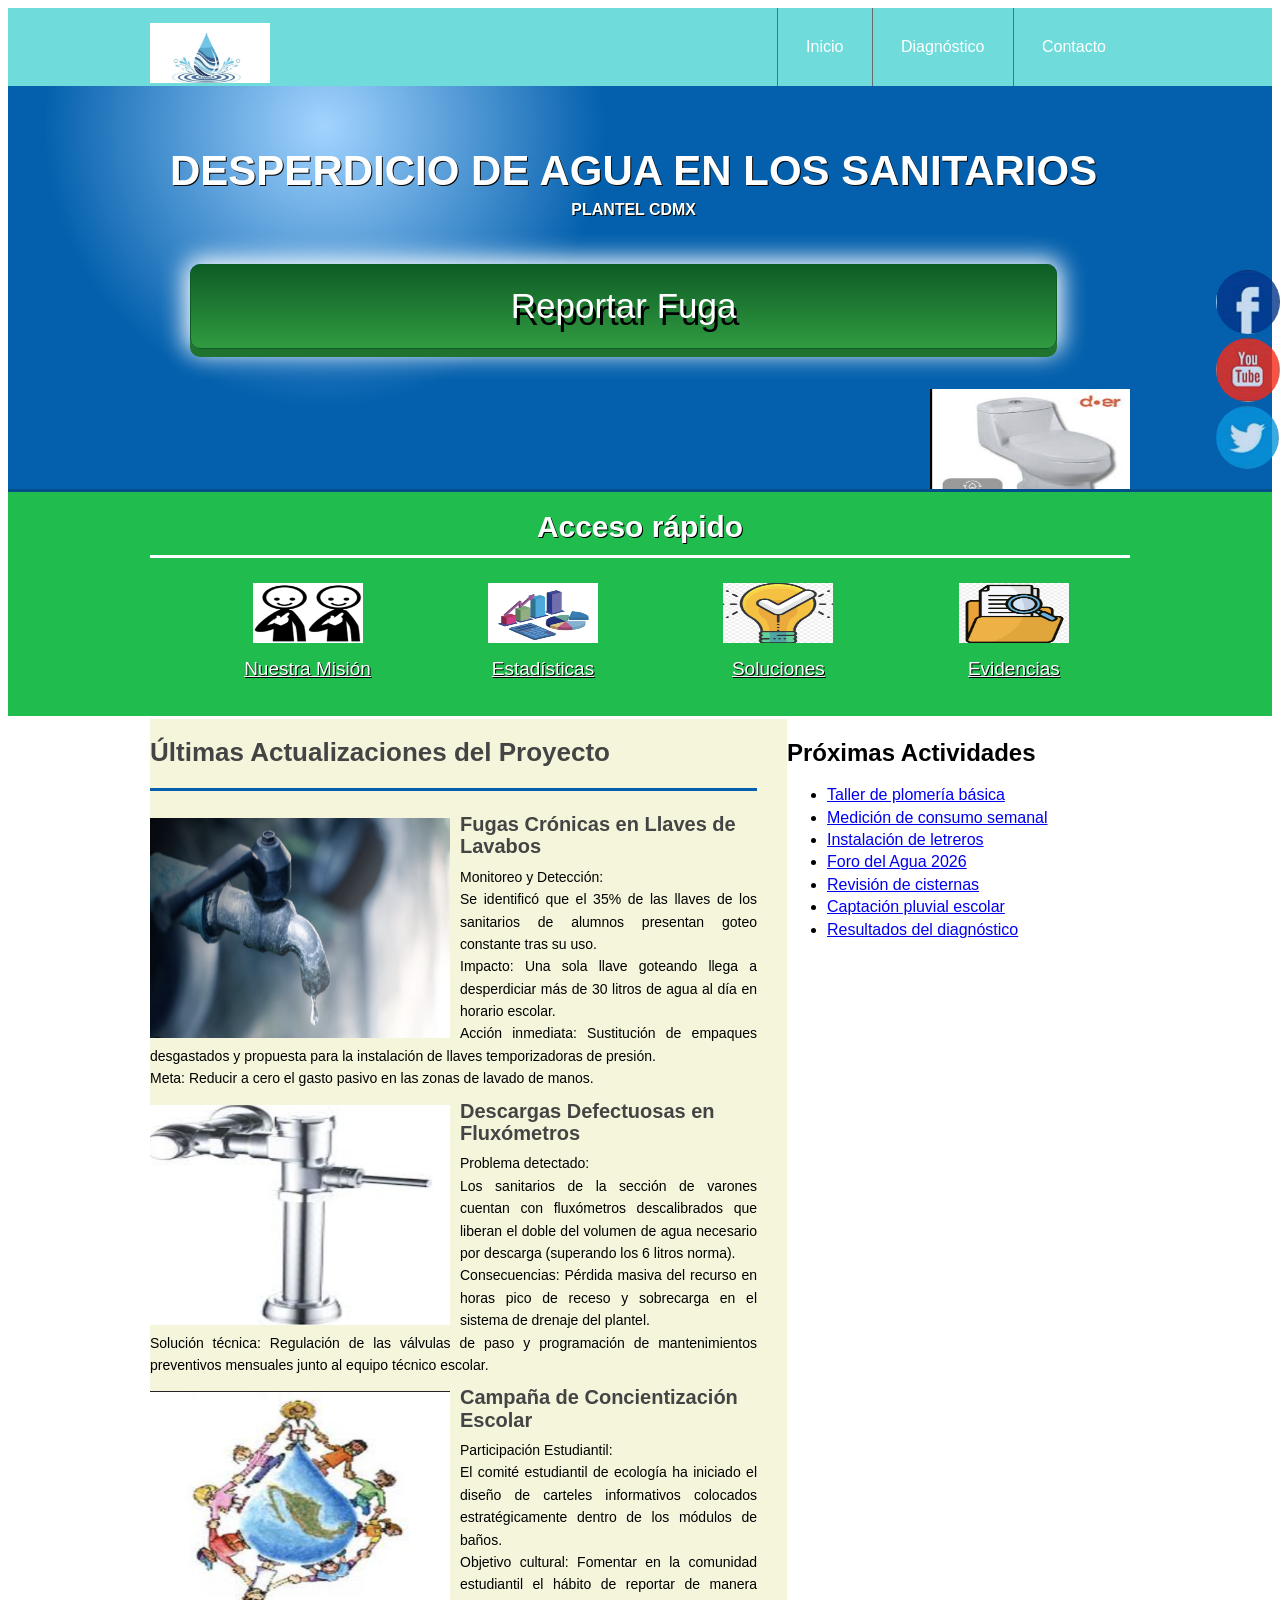
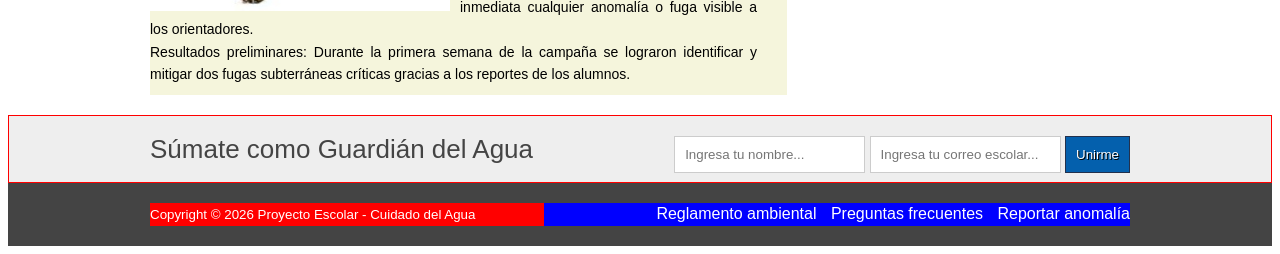
<file: index.html>
<!DOCTYPE html>
<html lang="es">
<head> 
    <meta charset="UTF-8">
    <title>Proyecto de Desperdicio de Agua en los Sanitarios de la Escuela</title>
    <link rel="stylesheet" href="estiloo.css">
</head>
<body>
 <header class="encabezado" role="banner">
    <div class="contenedor">
        <a href="#" class="logo">
            <img src="imagen/logoagua.jpg" alt="Logotipo Cuidado del Agua" width="120" height="60">
        </a>
        <nav role="navigation">
            <ul>
                <li><a href="#">Inicio</a></li>
                <li><a href="diagnostico.html">Diagnóstico</a></li>
                <li><a href="contacto.html">Contacto</a></li>
            </ul>
        </nav>
    </div>
 </header>
 <!-- Fin Encabezado -->
 
 <div class="presentacion">
    <div class="contenedor">
        <div class="introduccion-presentacion">
            <h1>DESPERDICIO DE AGUA EN LOS SANITARIOS<br><span>PLANTEL CDMX</span></h1>
            <a href="contacto.html" class="aprender-mas">Reportar Fuga</a>
        </div>
        <img src="imagen/sanitarioeficiente.png" alt="Sanitario Ecológico" width="200" height="130">
    </div>
 </div> 
 <!-- Fin de Presentacion -->

 <section class="acceso-rapido">
        <div class="contenedor">
            <h2>Acceso rápido</h2>
            <ul>
                <figure>
                    <a href="#"><img src="imagen/icononosotros.jpg" alt="Nuestra Misión" width="110" height="60"></a>
                    <figcaption><h3><a href="mision.html">Nuestra Misión</a></h3></figcaption>
                </figure>
                <figure>
                    <a href="#"><img src="imagen/iconoestadisticas.jpg" alt="Estadísticas"width="110" height="60"></a>
                    <figcaption><h3><a href="diagnostico.html">Estadísticas</a></h3></figcaption>
                </figure>
                <figure>
                    <a href="#"><img src="imagen/iconosoluciones.jpg" alt="Soluciones" width="110" height="60"></a>
                    <figcaption><h3><a href="soluciones.html">Soluciones</a></h3></figcaption>
                </figure>
                <figure>
                    <a href="#"><img src="imagen/iconoreportes.jpg" alt="Evidencias" width="110" height="60"></a>
                    <figcaption><h3><a href="evidencias.html">Evidencias</a></h3></figcaption>
                </figure>
            </ul>
        </div>
    </section>  
    <!-- Fin Acceso Rápido -->

    <div class="bloque-contenido">
        <div class="contenedor">
            <main class="articulos" role="main">
                <h2>Últimas Actualizaciones del Proyecto</h2>
                <article>
                    <img src="imagen/fuga_llave.png" alt="Llaves goteando" width="300" height="220">
                    <h1><a href="#">Fugas Crónicas en Llaves de Lavabos</a></h1>
                    <p>Monitoreo y Detección:<br>Se identificó que el 35% de las llaves de los sanitarios de alumnos presentan goteo constante tras su uso. <br>Impacto: Una sola llave goteando llega a desperdiciar más de 30 litros de agua al día en horario escolar.<br>Acción inmediata: Sustitución de empaques desgastados y propuesta para la instalación de llaves temporizadoras de presión.<br>Meta: Reducir a cero el gasto pasivo en las zonas de lavado de manos.
                    </p>
                </article>
                <article>
                    <img src="imagen/fluxometro.jpg" alt="Fluxómetro defectuoso"width="300" height="220">
                    <h1><a href="#">Descargas Defectuosas en Fluxómetros</a></h1>
                    <p>Problema detectado:<br>Los sanitarios de la sección de varones cuentan con fluxómetros descalibrados que liberan el doble del volumen de agua necesario por descarga (superando los 6 litros norma).<br>Consecuencias: Pérdida masiva del recurso en horas pico de receso y sobrecarga en el sistema de drenaje del plantel.<br>Solución técnica: Regulación de las válvulas de paso y programación de mantenimientos preventivos mensuales junto al equipo técnico escolar.
                    </p>
                </article>
                <article>
                    <img src="imagen/concientizacion.jpg" alt="Alumnos cuidando el agua"width="300" height="220">
                    <h1><a href="#">Campaña de Concientización Escolar</a></h1>
                    <p>Participación Estudiantil:<br>El comité estudiantil de ecología ha iniciado el diseño de carteles informativos colocados estratégicamente dentro de los módulos de baños.<br>Objetivo cultural: Fomentar en la comunidad estudiantil el hábito de reportar de manera inmediata cualquier anomalía o fuga visible a los orientadores.<br>Resultados preliminares: Durante la primera semana de la campaña se lograron identificar y mitigar dos fugas subterráneas críticas gracias a los reportes de los alumnos.
                    </p>
                </article>
            </main>

            <aside class="complementary" class="complementario" role="complementary">
         <h2>Próximas Actividades</h2>
         <ul>
            <li><a href="#">Taller de plomería básica </a></li>
            <li><a href="#">Medición de consumo semanal </a></li>
            <li><a href="#">Instalación de letreros </a></li>
            <li><a href="#">Foro del Agua 2026 </a></li>
            <li><a href="#">Revisión de cisternas </a></li>
            <li><a href="#">Captación pluvial escolar </a></li>
            <li><a href="#">Resultados del diagnóstico </a></li>
         </ul>
      </aside>
     </div>
    </div> 
<!-- FIN DE BLOQUE-CONTENIDO -->

<section class="suscripcion">
    <div class="contenedor">
        <h2>Súmate como Guardián del Agua</h2>
        <form action="#">
            <input type="text" name="nombre" placeholder="Ingresa tu nombre..." required>
            <input type="email" name="email" placeholder="Ingresa tu correo escolar..." required>
            <input type="submit" name="valor" value="Unirme">
        </form>
    </div>
</section> <!-- FIN SUSCRIPCION -->

<footer class="piedepagina" role="contentinfo">
    <div class="contenedor">
        <small>Copyright &copy; 2026 Proyecto Escolar - Cuidado del Agua</small>
        <nav>
            <ul>
                <li><a href="#">Reglamento ambiental</a></li>
                <li><a href="#">Preguntas frecuentes</a></li>
                <li><a href="#">Reportar anomalía</a></li>
            </ul>
        </nav>
    </div>
</footer>
<!-- Fin pie de pagina -->

<div class="social">
    <a href="#" title="Facebook Proyectos"><img src="imagen/face.jpg" alt="facebook"></a>
    <a href="#" title="Canal Educativo"><img src="imagen/you.jpg" alt="youtube"></a>
    <a href="#" title="Twitter Escolar"><img src="imagen/twit.jpg" alt="twitter"></a>
</div>
</body>
</html>
</file>
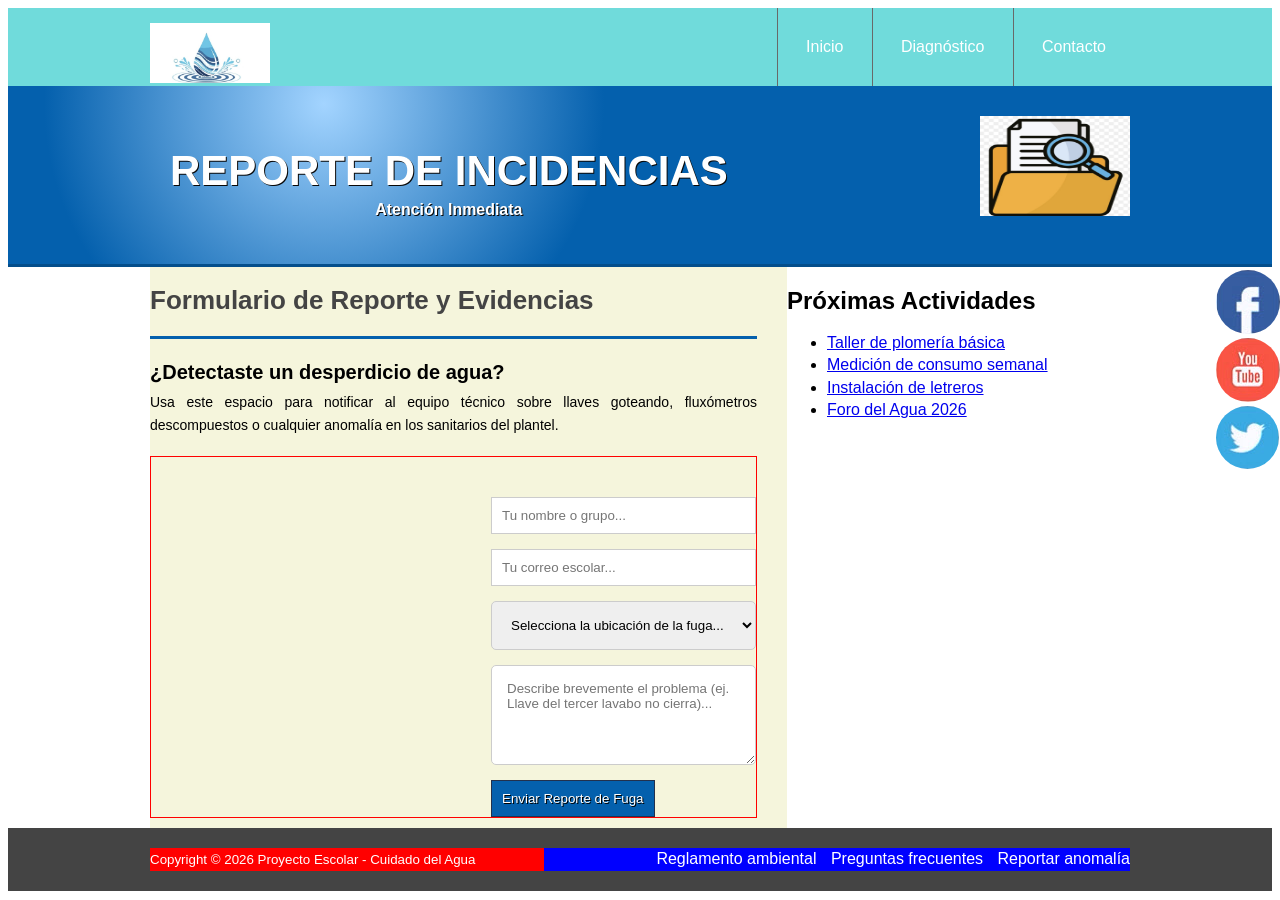
<file: contacto.html>
<!DOCTYPE html>
<html lang="es">
<head> 
    <meta charset="UTF-8">
    <title>Reportar Fuga y Contacto - Proyecto Agua</title>
    <link rel="stylesheet" href="estiloo.css">
</head>
<body>
 <header class="encabezado" role="banner">
    <div class="contenedor">
        <a href="index.html" class="logo">
            <img src="imagen/logoagua.jpg" alt="Logotipo Cuidado del Agua" width="120" height="60">
        </a>
        <nav role="navigation">
            <ul>
                <li><a href="index.html">Inicio</a></li>
                <li><a href="diagnostico.html">Diagnóstico</a></li>
                <li><a href="contacto.html">Contacto</a></li>
            </ul>
        </nav>
    </div>
 </header>
 
 <div class="presentacion">
    <div class="contenedor">
        <div class="introduccion-presentacion">
            <h1>REPORTE DE INCIDENCIAS<br><span>Atención Inmediata</span></h1>
        </div>
        <img src="imagen/iconoreportes.jpg" alt="Evidencias y Reportes" width="150" height="100">
    </div>
 </div> 

 <div class="bloque-contenido">
    <div class="contenedor">
        <main class="articulos" role="main">
            <h2>Formulario de Reporte y Evidencias</h2>
            <article>
                <h1>¿Detectaste un desperdicio de agua?</h1>
                <p>Usa este espacio para notificar al equipo técnico sobre llaves goteando, fluxómetros descompuestos o cualquier anomalía en los sanitarios del plantel.</p>
                
                <!-- Formulario extendido adaptado al estilo del sitio -->
                <section class="suscripcion" style="background: none; padding: 20px 0; color: #333;">
                    <form action="#" style="display: flex; flex-direction: column; gap: 15px; max-width: 500px; margin: 0;">
                        <input type="text" name="nombre_reporte" placeholder="Tu nombre o grupo..." required style="width: 100%;">
                        <input type="email" name="correo_reporte" placeholder="Tu correo escolar..." required style="width: 100%;">
                        
                        <select name="ubicacion" required style="padding: 15px; border-radius: 5px; border: 1px solid #ccc;">
                            <option value="">Selecciona la ubicación de la fuga...</option>
                            <option value="sanitarios_mujeres">Sanitarios de Mujeres</option>
                            <option value="sanitarios_hombres">Sanitarios de Varones</option>
                            <option value="otro">Otra zona del plantel</option>
                        </select>
                        
                        <textarea name="descripcion" placeholder="Describe brevemente el problema (ej. Llave del tercer lavabo no cierra)..." required style="padding: 15px; border-radius: 5px; border: 1px solid #ccc; height: 100px; font-family: sans-serif;"></textarea>
                        
                        <input type="submit" value="Enviar Reporte de Fuga" style="width: auto; align-self: flex-start; cursor: pointer;">
                    </form>
                </section>
            </article>
        </main>

        <aside class="complementary" role="complementary">
            <h2>Próximas Actividades</h2>
            <ul>
                <li><a href="#">Taller de plomería básica </a></li>
                <li><a href="#">Medición de consumo semanal </a></li>
                <li><a href="#">Instalación de letreros </a></li>
                <li><a href="#">Foro del Agua 2026 </a></li>
            </ul>
        </aside>
    </div>
 </div> 

 <footer class="piedepagina" role="contentinfo">
    <div class="contenedor">
        <small>Copyright &copy; 2026 Proyecto Escolar - Cuidado del Agua</small>
        <nav>
            <ul>
                <li><a href="#">Reglamento ambiental</a></li>
                <li><a href="#">Preguntas frecuentes</a></li>
                <li><a href="contacto.html">Reportar anomalía</a></li>
            </ul>
        </nav>
    </div>
 </footer>

 <div class="social">
    <a href="#" title="Facebook Proyectos"><img src="imagen/face.jpg" alt="facebook"></a>
    <a href="#" title="Canal Educativo"><img src="imagen/you.jpg" alt="youtube"></a>
    <a href="#" title="Twitter Escolar"><img src="imagen/twit.jpg" alt="twitter"></a>
 </div>
</body>
</html>
</file>
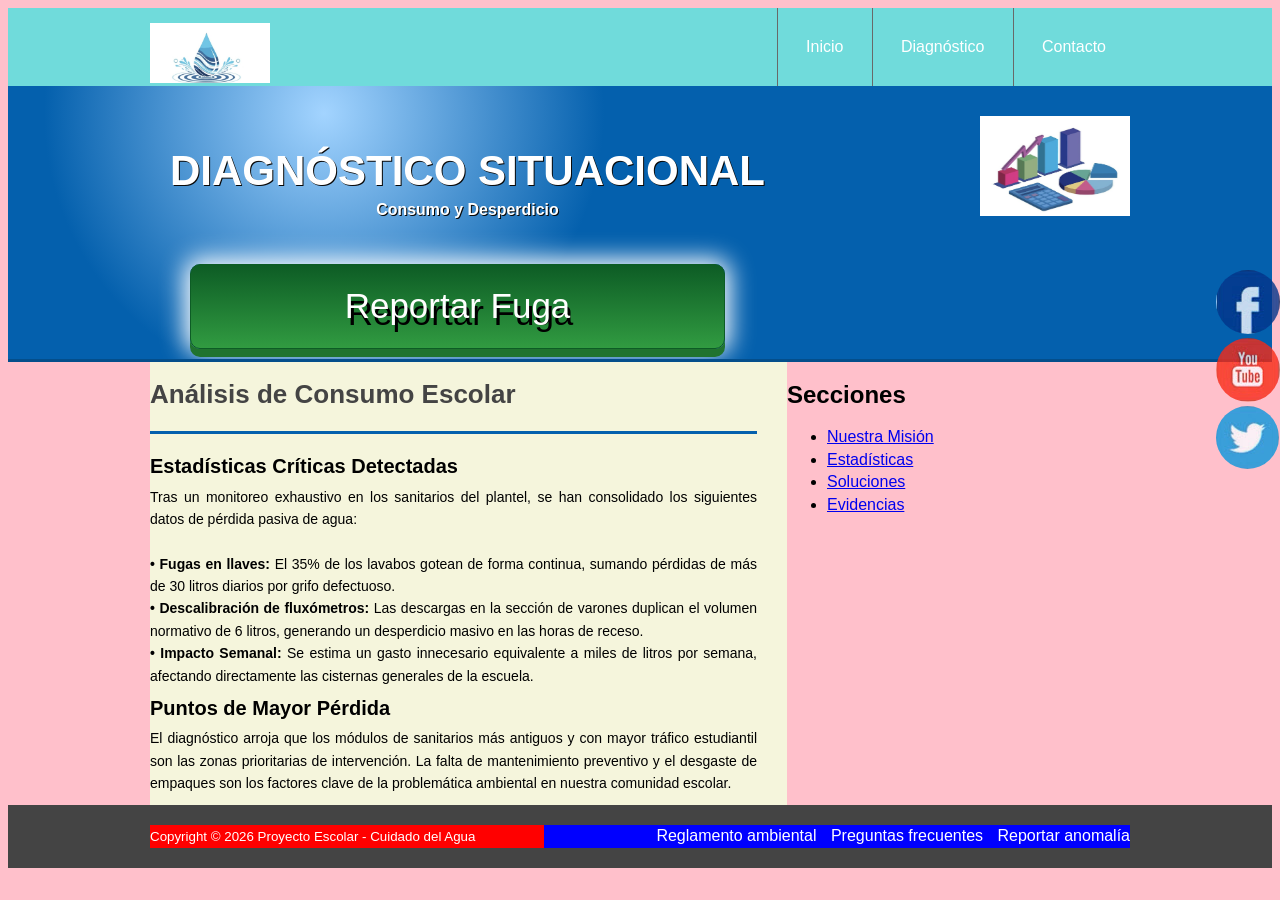
<file: diagnostico.html>
<!DOCTYPE html>
<html lang="es">
<head> 
    <meta charset="UTF-8">
    <title>Diagnóstico y Estadísticas - Proyecto Agua</title>
    <link rel="stylesheet" href="estiloo.css">
</head>
<body bgcolor="pink" text="black">
 <header class="encabezado" role="banner">
    <div class="contenedor">
        <a href="index.html" class="logo">
            <img src="imagen/logoagua.jpg" alt="Logotipo Cuidado del Agua" width="120" height="60">
        </a>
        <nav role="navigation">
            <ul>
                <li><a href="index.html">Inicio</a></li>
                <li><a href="diagnostico.html">Diagnóstico</a></li>
                <li><a href="contacto.html">Contacto</a></li>
            </ul>
        </nav>
    </div>
 </header>
 
 <div class="presentacion">
    <div class="contenedor">
        <div class="introduccion-presentacion">
            <h1>DIAGNÓSTICO SITUACIONAL<br><span>Consumo y Desperdicio</span></h1>
            <a href="contacto.html" class="aprender-mas">Reportar Fuga</a>
        </div>
        <img src="imagen/iconoestadisticas.jpg" alt="Estadísticas" width="150" height="100">
    </div>
 </div> 

 <div class="bloque-contenido">
    <div class="contenedor">
        <main class="articulos" role="main">
            <h2>Análisis de Consumo Escolar</h2>
            <article>
                <h1>Estadísticas Críticas Detectadas</h1>
                <p>
                    Tras un monitoreo exhaustivo en los sanitarios del plantel, se han consolidado los siguientes datos de pérdida pasiva de agua:<br><br>
                    <strong>• Fugas en llaves:</strong> El 35% de los lavabos gotean de forma continua, sumando pérdidas de más de 30 litros diarios por grifo defectuoso.<br>
                    <strong>• Descalibración de fluxómetros:</strong> Las descargas en la sección de varones duplican el volumen normativo de 6 litros, generando un desperdicio masivo en las horas de receso.<br>
                    <strong>• Impacto Semanal:</strong> Se estima un gasto innecesario equivalente a miles de litros por semana, afectando directamente las cisternas generales de la escuela.
                </p>
            </article>

            <article>
                <h1>Puntos de Mayor Pérdida</h1>
                <p>
                    El diagnóstico arroja que los módulos de sanitarios más antiguos y con mayor tráfico estudiantil son las zonas prioritarias de intervención. La falta de mantenimiento preventivo y el desgaste de empaques son los factores clave de la problemática ambiental en nuestra comunidad escolar.
                </p>
            </article>
        </main>

        <aside class="complementary" role="complementary">
            <h2>Secciones</h2>
            <ul>
                <li><a href="mision.html">Nuestra Misión</a></li>
                <li><a href="diagnostico.html">Estadísticas</a></li>
                <li><a href="mision.html">Soluciones</a></li>
                <li><a href="contacto.html">Evidencias</a></li>
            </ul>
        </aside>
    </div>
 </div> 

 <footer class="piedepagina" role="contentinfo">
    <div class="contenedor">
        <small>Copyright &copy; 2026 Proyecto Escolar - Cuidado del Agua</small>
        <nav>
            <ul>
                <li><a href="#">Reglamento ambiental</a></li>
                <li><a href="#">Preguntas frecuentes</a></li>
                <li><a href="contacto.html">Reportar anomalía</a></li>
            </ul>
        </nav>
    </div>
 </footer>

 <div class="social">
    <a href="#" title="Facebook Proyectos"><img src="imagen/face.jpg" alt="facebook"></a>
    <a href="#" title="Canal Educativo"><img src="imagen/you.jpg" alt="youtube"></a>
    <a href="#" title="Twitter Escolar"><img src="imagen/twit.jpg" alt="twitter"></a>
 </div>
</body>
</html>
</file>
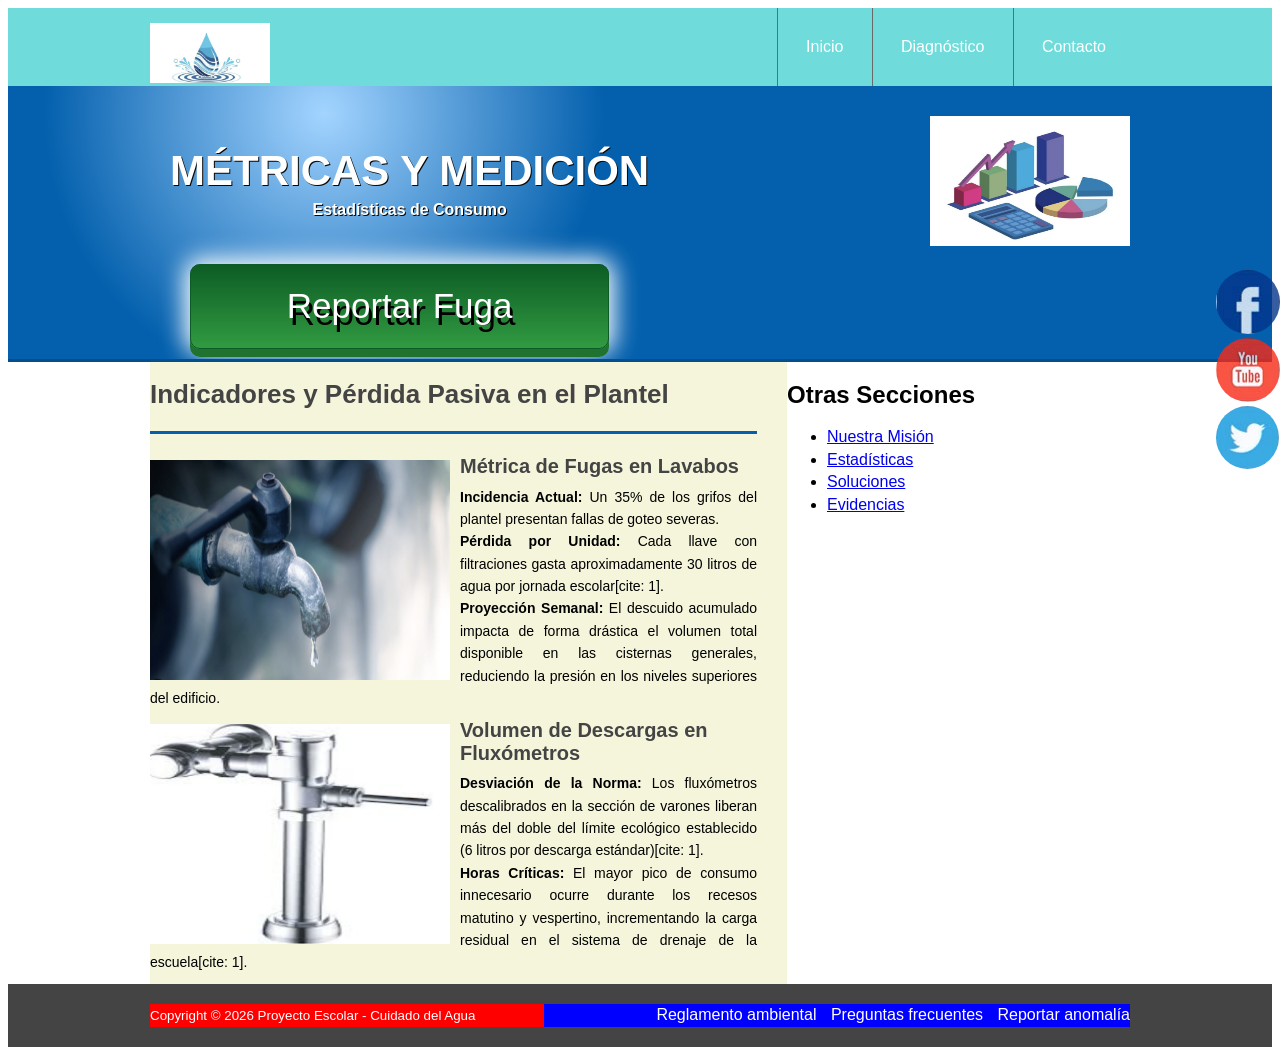
<file: estadisticas.html>
<!DOCTYPE html>
<html lang="es">
<head> 
    <meta charset="UTF-8">
    <title>Estadísticas del Proyecto - Cuidado del Agua</title>
    <link rel="stylesheet" href="estiloo.css">
</head>
<body>
 <header class="encabezado" role="banner">
    <div class="contenedor">
        <a href="index.html" class="logo">
            <img src="imagen/logoagua.jpg" alt="Logotipo Cuidado del Agua" width="120" height="60">
        </a>
        <nav role="navigation">
            <ul>
                <li><a href="index.html">Inicio</a></li>
                <li><a href="diagnostico.html">Diagnóstico</a></li>
                <li><a href="contacto.html">Contacto</a></li>
            </ul>
        </nav>
    </div>
 </header>
 <!-- Fin Encabezado -->
 
 <div class="presentacion">
    <div class="contenedor">
        <div class="introduccion-presentacion">
            <h1>MÉTRICAS Y MEDICIÓN<br><span>Estadísticas de Consumo</span></h1>
            <a href="contacto.html" class="aprender-mas">Reportar Fuga</a>
        </div>
        <img src="imagen/iconoestadisticas.jpg" alt="Gráficas de consumo" width="200" height="130">
    </div>
 </div> 
 <!-- Fin de Presentacion -->

 <div class="bloque-contenido">
        <div class="contenedor">
            <main class="articulos" role="main">
                <h2>Indicadores y Pérdida Pasiva en el Plantel</h2>
                <article>
                    <img src="imagen/fuga_llave.png" alt="Análisis de llaves" width="300" height="220">
                    <h1><a href="#">Métrica de Fugas en Lavabos</a></h1>
                    <p>
                        <strong>Incidencia Actual:</strong> Un 35% de los grifos del plantel presentan fallas de goteo severas.<br>
                        <strong>Pérdida por Unidad:</strong> Cada llave con filtraciones gasta aproximadamente 30 litros de agua por jornada escolar[cite: 1].<br>
                        <strong>Proyección Semanal:</strong> El descuido acumulado impacta de forma drástica el volumen total disponible en las cisternas generales, reduciendo la presión en los niveles superiores del edificio.
                    </p>
                </article>
                <article>
                    <img src="imagen/fluxometro.jpg" alt="Métrica de fluxómetros" width="300" height="220">
                    <h1><a href="#">Volumen de Descargas en Fluxómetros</a></h1>
                    <p>
                        <strong>Desviación de la Norma:</strong> Los fluxómetros descalibrados en la sección de varones liberan más del doble del límite ecológico establecido (6 litros por descarga estándar)[cite: 1].<br>
                        <strong>Horas Críticas:</strong> El mayor pico de consumo innecesario ocurre durante los recesos matutino y vespertino, incrementando la carga residual en el sistema de drenaje de la escuela[cite: 1].
                    </p>
                </article>
            </main>

            <aside class="complementary" role="complementary">
                <h2>Otras Secciones</h2>
                <ul>
                    <li><a href="mision.html">Nuestra Misión</a></li>
                    <li><a href="estadisticas.html">Estadísticas</a></li>
                    <li><a href="mision.html">Soluciones</a></li>
                    <li><a href="evidencias.html">Evidencias</a></li>
                </ul>
            </aside>
     </div>
    </div> 
<!-- FIN DE BLOQUE-CONTENIDO -->

<footer class="piedepagina" role="contentinfo">
    <div class="contenedor">
        <small>Copyright &copy; 2026 Proyecto Escolar - Cuidado del Agua</small>
        <nav>
            <ul>
                <li><a href="#">Reglamento ambiental</a></li>
                <li><a href="#">Preguntas frecuentes</a></li>
                <li><a href="contacto.html">Reportar anomalía</a></li>
            </ul>
        </nav>
    </div>
</footer>

<div class="social">
    <a href="#" title="Facebook Proyectos"><img src="imagen/face.jpg" alt="facebook"></a>
    <a href="#" title="Canal Educativo"><img src="imagen/you.jpg" alt="youtube"></a>
    <a href="#" title="Twitter Escolar"><img src="imagen/twit.jpg" alt="twitter"></a>
</div>
</body>
</html>
</file>
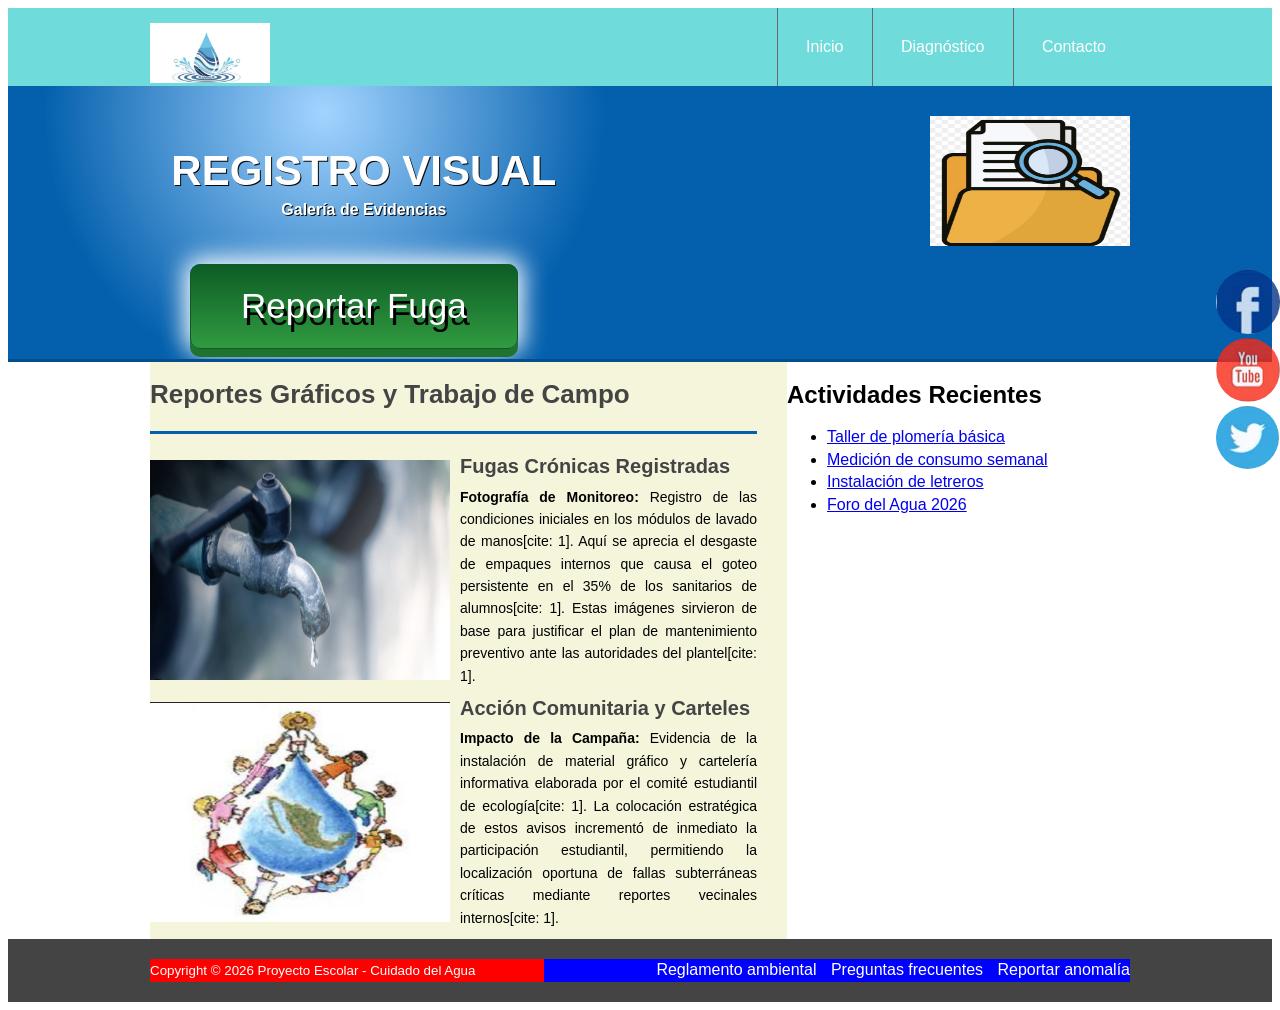
<file: evidencias.html>
<!DOCTYPE html>
<html lang="es">
<head> 
    <meta charset="UTF-8">
    <title>Evidencias del Proyecto - Cuidado del Agua</title>
    <link rel="stylesheet" href="estiloo.css">
</head>
<body>
 <header class="encabezado" role="banner">
    <div class="contenedor">
        <a href="index.html" class="logo">
            <img src="imagen/logoagua.jpg" alt="Logotipo Cuidado del Agua" width="120" height="60">
        </a>
        <nav role="navigation">
            <ul>
                <li><a href="index.html">Inicio</a></li>
                <li><a href="diagnostico.html">Diagnóstico</a></li>
                <li><a href="contacto.html">Contacto</a></li>
            </ul>
        </nav>
    </div>
 </header>
 <!-- Fin Encabezado -->
 
 <div class="presentacion">
    <div class="contenedor">
        <div class="introduccion-presentacion">
            <h1>REGISTRO VISUAL<br><span>Galería de Evidencias</span></h1>
            <a href="contacto.html" class="aprender-mas">Reportar Fuga</a>
        </div>
        <img src="imagen/iconoreportes.jpg" alt="Reporte y Evidencias" width="200" height="130">
    </div>
 </div> 
 <!-- Fin de Presentacion -->

 <div class="bloque-contenido">
        <div class="contenedor">
            <main class="articulos" role="main">
                <h2>Reportes Gráficos y Trabajo de Campo</h2>
                <article>
                    <img src="imagen/fuga_llave.png" alt="Evidencia de grifo goteando" width="300" height="220">
                    <h1><a href="#">Fugas Crónicas Registradas</a></h1>
                    <p>
                        <strong>Fotografía de Monitoreo:</strong> Registro de las condiciones iniciales en los módulos de lavado de manos[cite: 1]. Aquí se aprecia el desgaste de empaques internos que causa el goteo persistente en el 35% de los sanitarios de alumnos[cite: 1]. Estas imágenes sirvieron de base para justificar el plan de mantenimiento preventivo ante las autoridades del plantel[cite: 1].
                    </p>
                </article>
                <article>
                    <img src="imagen/concientizacion.jpg" alt="Carteles y participación" width="300" height="220">
                    <h1><a href="#">Acción Comunitaria y Carteles</a></h1>
                    <p>
                        <strong>Impacto de la Campaña:</strong> Evidencia de la instalación de material gráfico y cartelería informativa elaborada por el comité estudiantil de ecología[cite: 1]. La colocación estratégica de estos avisos incrementó de inmediato la participación estudiantil, permitiendo la localización oportuna de fallas subterráneas críticas mediante reportes vecinales internos[cite: 1].
                    </p>
                </article>
            </main>

            <aside class="complementary" role="complementary">
                <h2>Actividades Recientes</h2>
                <ul>
                    <li><a href="#">Taller de plomería básica </a></li>
                    <li><a href="#">Medición de consumo semanal </a></li>
                    <li><a href="#">Instalación de letreros </a></li>
                    <li><a href="#">Foro del Agua 2026 </a></li>
                </ul>
            </aside>
     </div>
    </div> 
<!-- FIN DE BLOQUE-CONTENIDO -->

<footer class="piedepagina" role="contentinfo">
    <div class="contenedor">
        <small>Copyright &copy; 2026 Proyecto Escolar - Cuidado del Agua</small>
        <nav>
            <ul>
                <li><a href="#">Reglamento ambiental</a></li>
                <li><a href="#">Preguntas frecuentes</a></li>
                <li><a href="contacto.html">Reportar anomalía</a></li>
            </ul>
        </nav>
    </div>
</footer>

<div class="social">
    <a href="#" title="Facebook Proyectos"><img src="imagen/face.jpg" alt="facebook"></a>
    <a href="#" title="Canal Educativo"><img src="imagen/you.jpg" alt="youtube"></a>
    <a href="#" title="Twitter Escolar"><img src="imagen/twit.jpg" alt="twitter"></a>
</div>
</body>
</html>
</file>
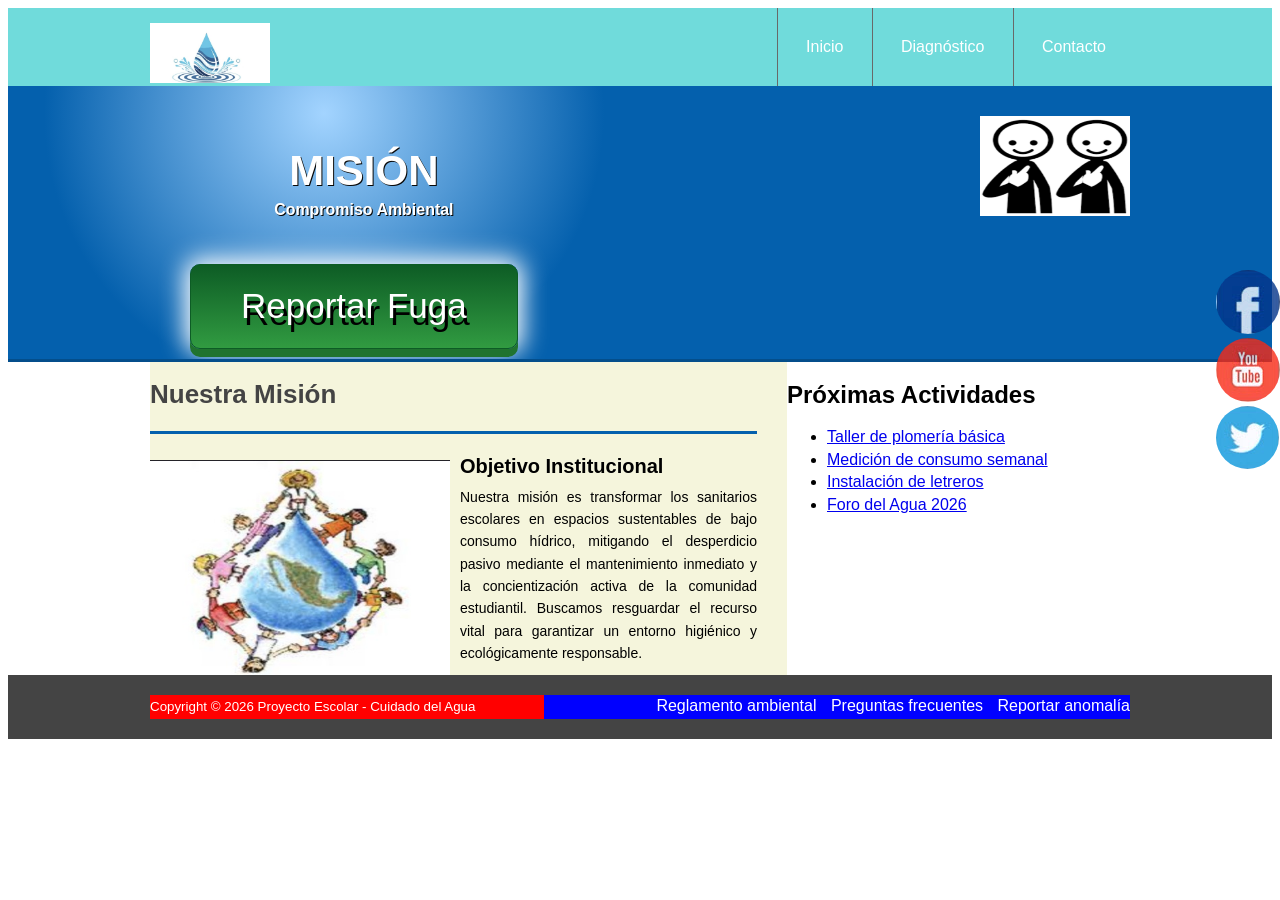
<file: mision.html>
<!DOCTYPE html>
<html lang="es">
<head> 
    <meta charset="UTF-8">
    <title>Misión - Proyecto Agua</title>
    <link rel="stylesheet" href="estiloo.css">
</head>
<body>
 <header class="encabezado" role="banner">
    <div class="contenedor">
        <a href="index.html" class="logo">
            <img src="imagen/logoagua.jpg" alt="Logotipo Cuidado del Agua" width="120" height="60">
        </a>
        <nav role="navigation">
            <ul>
                <li><a href="index.html">Inicio</a></li>
                <li><a href="diagnostico.html">Diagnóstico</a></li>
                <li><a href="contacto.html">Contacto</a></li>
            </ul>
        </nav>
    </div>
 </header>
 
 <div class="presentacion">
    <div class="contenedor">
        <div class="introduccion-presentacion">
            <h1>MISIÓN<br><span>Compromiso Ambiental</span></h1>
            <a href="contacto.html" class="aprender-mas">Reportar Fuga</a>
        </div>
        <img src="imagen/icononosotros.jpg" alt="Nuestra Misión" width="150" height="100">
    </div>
 </div> 

 <div class="bloque-contenido">
    <div class="contenedor">
        <main class="articulos" role="main">
            <h2>Nuestra Misión</h2>
            <article>
                <img src="imagen/concientizacion.jpg" alt="Alumnos trabajando" width="300" height="220">
                <h1>Objetivo Institucional</h1>
                <p>
                    Nuestra misión es transformar los sanitarios escolares en espacios sustentables de bajo consumo hídrico, mitigando el desperdicio pasivo mediante el mantenimiento inmediato y la concientización activa de la comunidad estudiantil. Buscamos resguardar el recurso vital para garantizar un entorno higiénico y ecológicamente responsable.
                </p>
            </article>
        </main>

        <aside class="complementary" role="complementary">
            <h2>Próximas Actividades</h2>
            <ul>
                <li><a href="#">Taller de plomería básica </a></li>
                <li><a href="#">Medición de consumo semanal </a></li>
                <li><a href="#">Instalación de letreros </a></li>
                <li><a href="#">Foro del Agua 2026 </a></li>
            </ul>
        </aside>
    </div>
 </div> 

 <footer class="piedepagina" role="contentinfo">
    <div class="contenedor">
        <small>Copyright &copy; 2026 Proyecto Escolar - Cuidado del Agua</small>
        <nav>
            <ul>
                <li><a href="#">Reglamento ambiental</a></li>
                <li><a href="#">Preguntas frecuentes</a></li>
                <li><a href="contacto.html">Reportar anomalía</a></li>
            </ul>
        </nav>
    </div>
 </footer>

 <div class="social">
    <a href="#" title="Facebook Proyectos"><img src="imagen/face.jpg" alt="facebook"></a>
    <a href="#" title="Canal Educativo"><img src="imagen/you.jpg" alt="youtube"></a>
    <a href="#" title="Twitter Escolar"><img src="imagen/twit.jpg" alt="twitter"></a>
 </div>
</body>
</html>
</file>
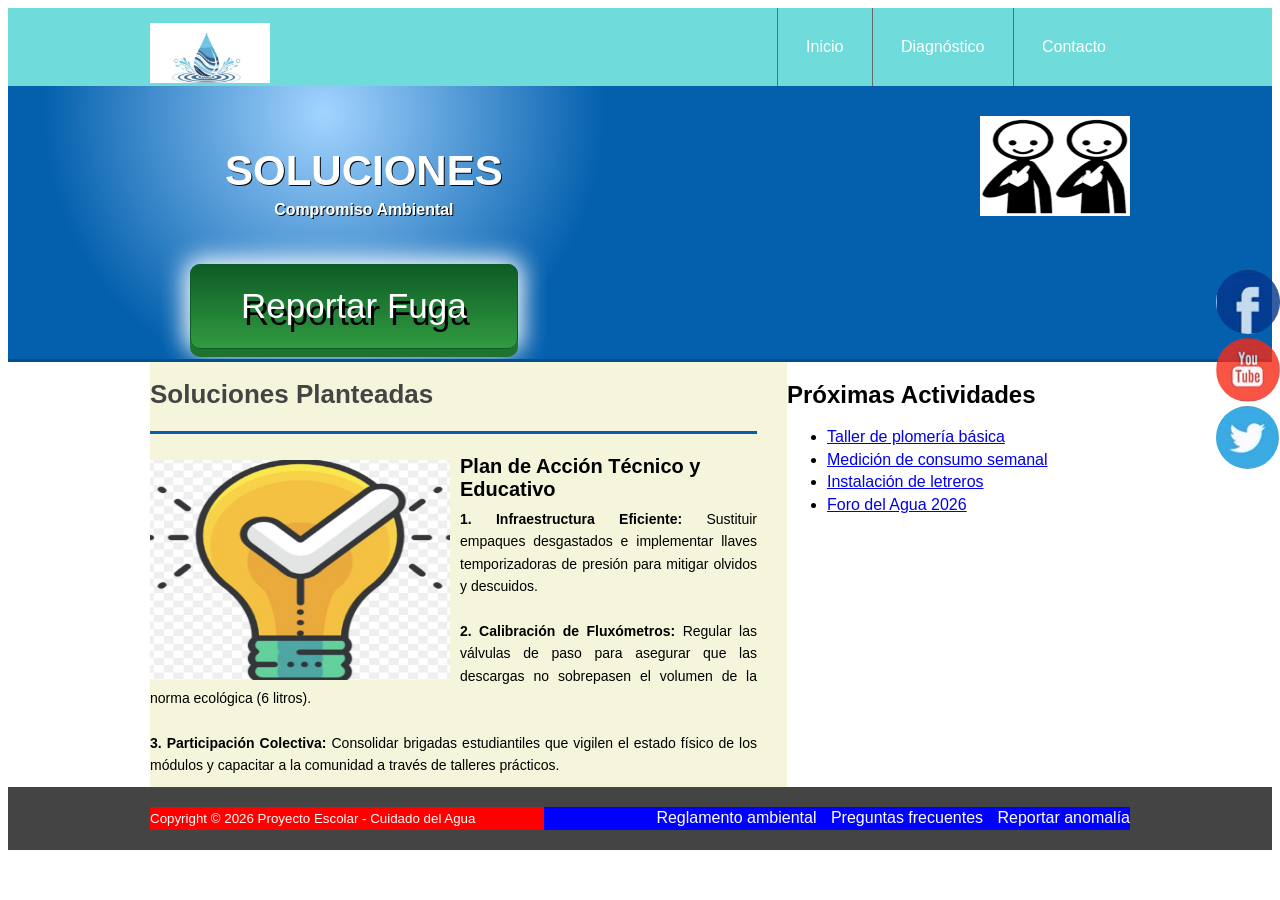
<file: soluciones.html>
<!DOCTYPE html>
<html lang="es">
<head> 
    <meta charset="UTF-8">
    <title>Soluciones - Proyecto Agua</title>
    <link rel="stylesheet" href="estiloo.css">
</head>
<body>
 <header class="encabezado" role="banner">
    <div class="contenedor">
        <a href="index.html" class="logo">
            <img src="imagen/logoagua.jpg" alt="Logotipo Cuidado del Agua" width="120" height="60">
        </a>
        <nav role="navigation">
            <ul>
                <li><a href="index.html">Inicio</a></li>
                <li><a href="diagnostico.html">Diagnóstico</a></li>
                <li><a href="contacto.html">Contacto</a></li>
            </ul>
        </nav>
    </div>
 </header>
 
 <div class="presentacion">
    <div class="contenedor">
        <div class="introduccion-presentacion">
            <h1>SOLUCIONES<br><span>Compromiso Ambiental</span></h1>
            <a href="contacto.html" class="aprender-mas">Reportar Fuga</a>
        </div>
        <img src="imagen/icononosotros.jpg" alt="Nuestra Misión" width="150" height="100">
    </div>
 </div> 

 <div class="bloque-contenido">
    <div class="contenedor">
        <main class="articulos" role="main">

            <h2>Soluciones Planteadas</h2>
            <article>
                <img src="imagen/iconosoluciones.jpg" alt="Soluciones Técnicas" width="300" height="220">
                <h1>Plan de Acción Técnico y Educativo</h1>
                <p>
                    <strong>1. Infraestructura Eficiente:</strong> Sustituir empaques desgastados e implementar llaves temporizadoras de presión para mitigar olvidos y descuidos.<br><br>
                    <strong>2. Calibración de Fluxómetros:</strong> Regular las válvulas de paso para asegurar que las descargas no sobrepasen el volumen de la norma ecológica (6 litros).<br><br>
                    <strong>3. Participación Colectiva:</strong> Consolidar brigadas estudiantiles que vigilen el estado físico de los módulos y capacitar a la comunidad a través de talleres prácticos.
                </p>
            </article>
        </main>

        <aside class="complementary" role="complementary">
            <h2>Próximas Actividades</h2>
            <ul>
                <li><a href="#">Taller de plomería básica </a></li>
                <li><a href="#">Medición de consumo semanal </a></li>
                <li><a href="#">Instalación de letreros </a></li>
                <li><a href="#">Foro del Agua 2026 </a></li>
            </ul>
        </aside>
    </div>
 </div> 

 <footer class="piedepagina" role="contentinfo">
    <div class="contenedor">
        <small>Copyright &copy; 2026 Proyecto Escolar - Cuidado del Agua</small>
        <nav>
            <ul>
                <li><a href="#">Reglamento ambiental</a></li>
                <li><a href="#">Preguntas frecuentes</a></li>
                <li><a href="contacto.html">Reportar anomalía</a></li>
            </ul>
        </nav>
    </div>
 </footer>

 <div class="social">
    <a href="#" title="Facebook Proyectos"><img src="imagen/face.jpg" alt="facebook"></a>
    <a href="#" title="Canal Educativo"><img src="imagen/you.jpg" alt="youtube"></a>
    <a href="#" title="Twitter Escolar"><img src="imagen/twit.jpg" alt="twitter"></a>
 </div>
</body>
</html>
</file>
<file: estiloo.css>
*{
box-sizing:border-box;
}
body{
font-size:16px;
font-family: arial,helveltica,sans-serif;
line-height: 1.4em; 
}

.contenedor{
    width: 980px;
    margin: 0 auto;
}

.encabezado{ 
background: #70DBDB; 
overflow: hidden;
}
.logo{
    float: left;
   position: relative;
    top: 15px; 
}
.encabezado nav{ 
float: right; 
}
.encabezado nav ul{ 
margin: 0;
padding: 0;
list-style: none;
}
.encabezado nav ul li{ 
display: inline-block;
/*background: red;*/
margin-right: -4px;
}
.encabezado nav ul li a{ 
display: block;
color: #fff;
padding: 28px;
border-left: 1px solid #696969;
text-decoration: none;
}
/*cambio de color*/
.encabezado nav ul li a:hover{ 
background: #575757;
}
/*------------------------------------
PRESENTACION
-------------------------------------*/ 
.presentacion{
  /*background: yellow;*/
  background: radial-gradient(280px at 25% 10%, #a3d4ff, #0460ad);
  overflow: hidden;
  border-bottom: 3px solid #044e8b; 
}  
.introduccion-presentacion{
    float: left;
}
.introduccion-presentacion h1{
    color: #fff;
    font-size: 2.625em;  /*16px  1em  42px  ?*/
    text-shadow: 1px 1px 0px #090909;
    text-align: center;
    margin-top: 70px;
    margin-bottom: 40px;
    margin-left: 20px;
   line-height: 0.7em; /*interlineado  */
} 
.introduccion-presentacion h1 span{
    color: #fff;
    font-size: 0.38em; /*42px = 2.62em 16px = ? =0.38*/
}
/*------------aprender------------mas*/
a.aprender-mas{
    font-size: 2.1875em;
    border: 1px solid #0d5c25;
    padding: 30px 50px;
    /*background: yellow;*/
    display: block;
    text-align: center;
    margin: 10px 40px;
    color: #fff;
    text-decoration: none;
    text-shadow: 3px 7px 0 #000;
    border-radius: 10px;
    background: linear-gradient(to top, #319b41, #0d5c25);
    box-shadow: 0 8px 0 0 #20732f,
                0 0 25px 5px #fff;
} 
a.aprender-mas:hover{
    box-shadow: 0 0 25px 5px #000;
}
.presentacion img{
    float: right;
    position: relative;
    top: 30px;
}
/*****************************************************************
/*------------Acceso-rapido------------*/
.acceso-rapido{
    background: #21bc4e;
    overflow: hidden;
    border-bottom: 3px solid #fff;
}
.acceso-rapido h2 {
    color: #fff;
    font-size: 1.87em;
    text-shadow: 1px 1px 0 #000;
    text-align: center;
    border-bottom: 3px solid #fff;
    padding-bottom: 16px;
}
.acceso-rapido figure{
    display: inline-block;
    text-align: center;
    width: 25%;
    margin: 0 -4px 0 0;
    padding: 0px;
}
.acceso-rapido h3{
   font-size: 1.1875em;
    margin-top: 9px;
    margin-bottom: 20px; 
}
.acceso-rapido h3 a{
    color: #fff;
    text-shadow: 1px 1px 0 #000;
    font-weight: normal;
}
.acceso-rapido h3 a:hover{
    text-decoration: none;
}
/*---------bloque contenido----------*/
.bloque-contenido{
    overflow: hidden; /*2
    margin-top: 25px; /** complemenatario 6  **/
}
.bloque-contenido .contenedor{  /*3**/
    display: table;  */
}
.articulos { /** 1 **/
    /*float: left;  /*elim 3 */
    background: beige;
    width: 65%; /*elimi  3*/
  display: table-cell;  /*3*/
  padding-right: 30px; /* 4*/
}
.articulos article{  /* 10   */
    margin-bottom: 10px;
}
.articulos h2{  /**4**/
    color: #444444;
    font-size: 1.625em;
    border-bottom: 3px solid #0460ad;
    padding-bottom: 25px;
}
.articulos img{  /**5**/
    float: left;
    margin-right: 10px;
    position: relative; /*  10  */
    top: 5px;           /*   10 */
}
.articulos article h1{  /**6**/
    font-size: 1.25em;  /*20/16 = 1.25em*/
    /*margin: 0; ** 8  *** quitar 8 poner 9*/
    margin: 8px 0 8px 0;  /*** 9 ****/
}
.articulos article h1 a{  /**7**/ 
    color: #444444;  /*HTML incluir href*/
    text-decoration: none;
}
.articulos article h1 a:hover{  /**8**/ 
    text-decoration: underline;
}
.articulos article p{  /** 9 **/ 
    margin: 0;
    text-align: justify;
    font-size: 0.875em; /*** 14/16 = 0.875 ***/
}
.complementario{    /*   1  */
    background: #0460ad;
    width: 35%; 
    display: table-cell; 
    padding: 0 20px 20 px; /***2**laterales sup e inf*/
}
.complementario h2{   /** 2  **/
    font-size: 1.625em;  /* 26/16 em*/ 
    color: #fff;
    font-weight: normal;
    text-align: center;
}
.complementario ul{   /** 3  **/
    margin: 0;
    padding: 0;
    list-style: none;
}
.complementario ul li{ /*** 4 ***/
    background: url("imagen/icon.png") no-repeat left center;
    padding-left: 24px;
    margin-bottom: 8px;
}
.complementario ul li a{ /*** 5 ***/
    color: #fff;
    text-decoration: none;
}
.complementario ul li a:hover{ /*** 6 ***/
    color: red;
    text-decoration: underline; /* ir a bloque-conteniodo*/
}
/***********************************************************************/
/************** suscripcion */
.suscripcion{  /**1***/
    overflow: hidden;
    border: 1px solid red;  /**2 *** elim**/
    background: #eeeeee;   /***2***/
    margin-top: 20PX;  /*** 2  B  ****/
}
.suscripcion h2{ /***2***/
    float: left;
    font-size: 1.625em; /*26/16  */
    color: #444444;
    font-weight: normal;
}
.suscripcion form{  /***2***/
    float: right;
    position: relative; /** 2 a ***/
    top: 20px;   /***  2  a   ****/
}
.suscripcion form input{   /***3  ***/
    border: 1px solid #cccccc;
    padding: 10px;
}
.suscripcion form input[type="submit"]{ /*** 4   ***/
    border: 1px solid #22314d;
    padding: 10px;
    background: #0460ad;
    color: #fff;
    text-shadow: 1px 1px 0 #000;
    box-shadow: 0 -1px 0px 0 #93badc insert;
}
.suscripcion form input[type="submit"]:hover{ /*** 5   ***/
    background: #21bc4d;
}
/***********pie de pagina**************/
.piedepagina{   /**1 **/
    background: #444444;
    padding: 20px 0; /*** 7  c  */
}
.piedepagina .contenedor{   /**2  **/
    display: table;
}
.piedepagina small{  /***3  ***/
    display: table-cell;
    background: red;  /*  elim  7 a **/
    color: #fff;  /** 4 **/
}
.piedepagina nav{ /**** 4  ***/
    display: table-cell;
    background: blue;  /*** elim 7 b ***/
    text-align: right; /***6  **/
}
.piedepagina nav ul{ /**** 5 ***/
    margin: 0;
    padding: 0;
    list-style: none;
}
.piedepagina nav ul li{ /**** 6 ***/
    display: inline-block;
    padding-left: 10px;  /** 7  d ****/
}
.piedepagina nav ul li a{ /**** 7 ***/
    color: #fff;
    text-decoration: none;
}
.piedepagina nav ul li a:hover{ /**** 7 ***/
    color: #ffff00;
    text-decoration: underline;
}
/*************Redes sociales***************/
.social{
    position: fixed;
    top: 30%;
    right: 0;
}
.social a{
    display: block;
    margin-bottom: 4px;
    opacity: 0.8;
}
.social a:hover{
    opacity: 1;
}
.social img{
    border-radius: 50%;
    display: block;
}
</file>
